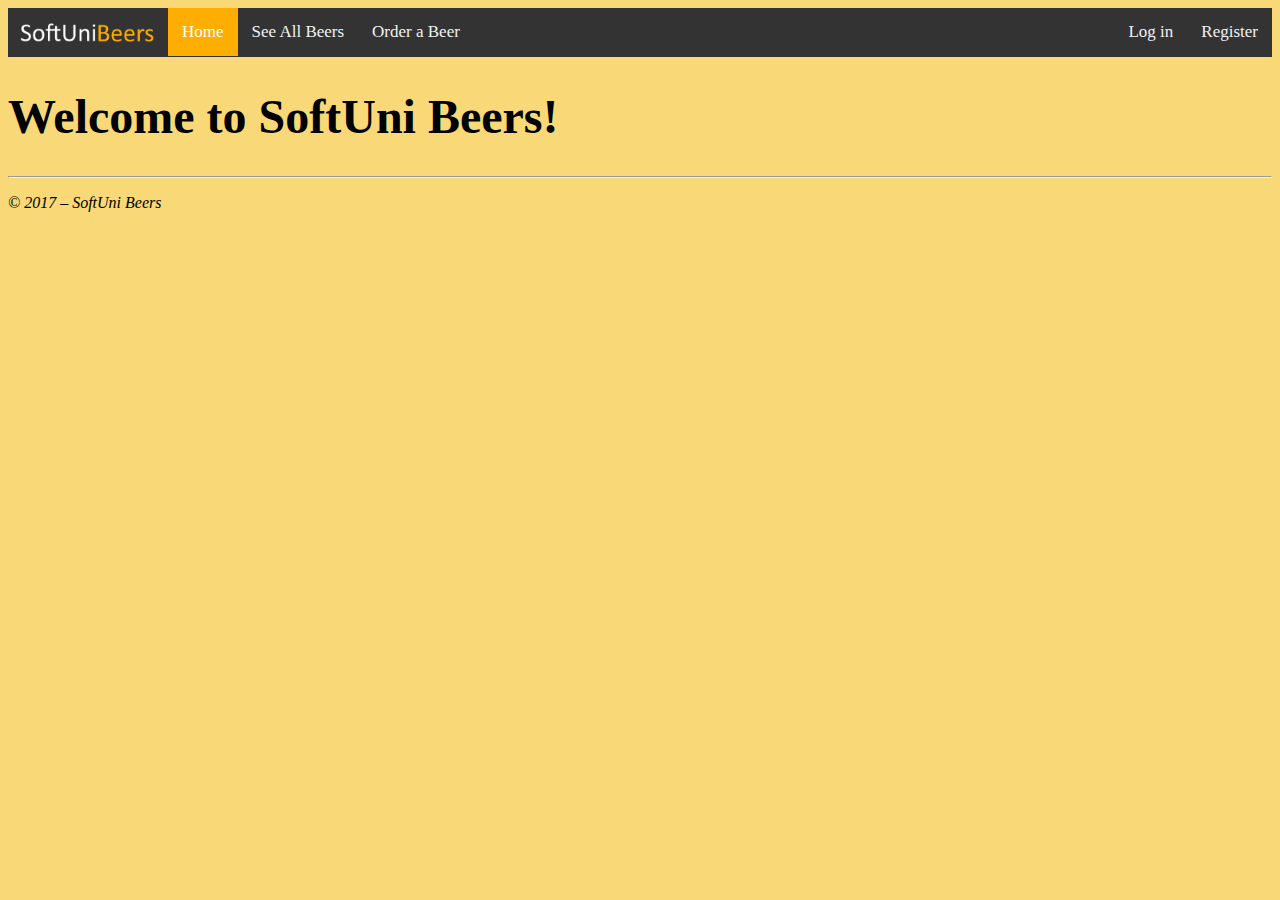
<file: WebDevelopmentBasics/HtmlAndCssExercise/BeerStore/index.html>
﻿<!DOCTYPE html>
<html>
<head>
    <meta charset="utf-8" />
    <link rel="stylesheet" href="style/style.css" />
    <title>SoftUni Beers</title>
</head>
<body>
    <nav>
        <div class="topnav">
            <a class="logo" href="index.html"><img src="images/logo.png" /></a>
            <a class="active" href="index.html">Home</a>
            <a href="all-beers.html">See All Beers</a>
            <a href="order.html">Order a Beer</a>
            <a class="right" href="register.html">Register</a>
            <a class="right" href="login.html">Log in</a>
        </div>
    </nav>

    <main>
        <h1>Welcome to SoftUni <span>Beers</span>!</h1>
    </main>

    <footer>
        <hr />
        <p><em>&copy; 2017 &ndash; SoftUni Beers</em></p>
    </footer>
</body>
</html>
</file>
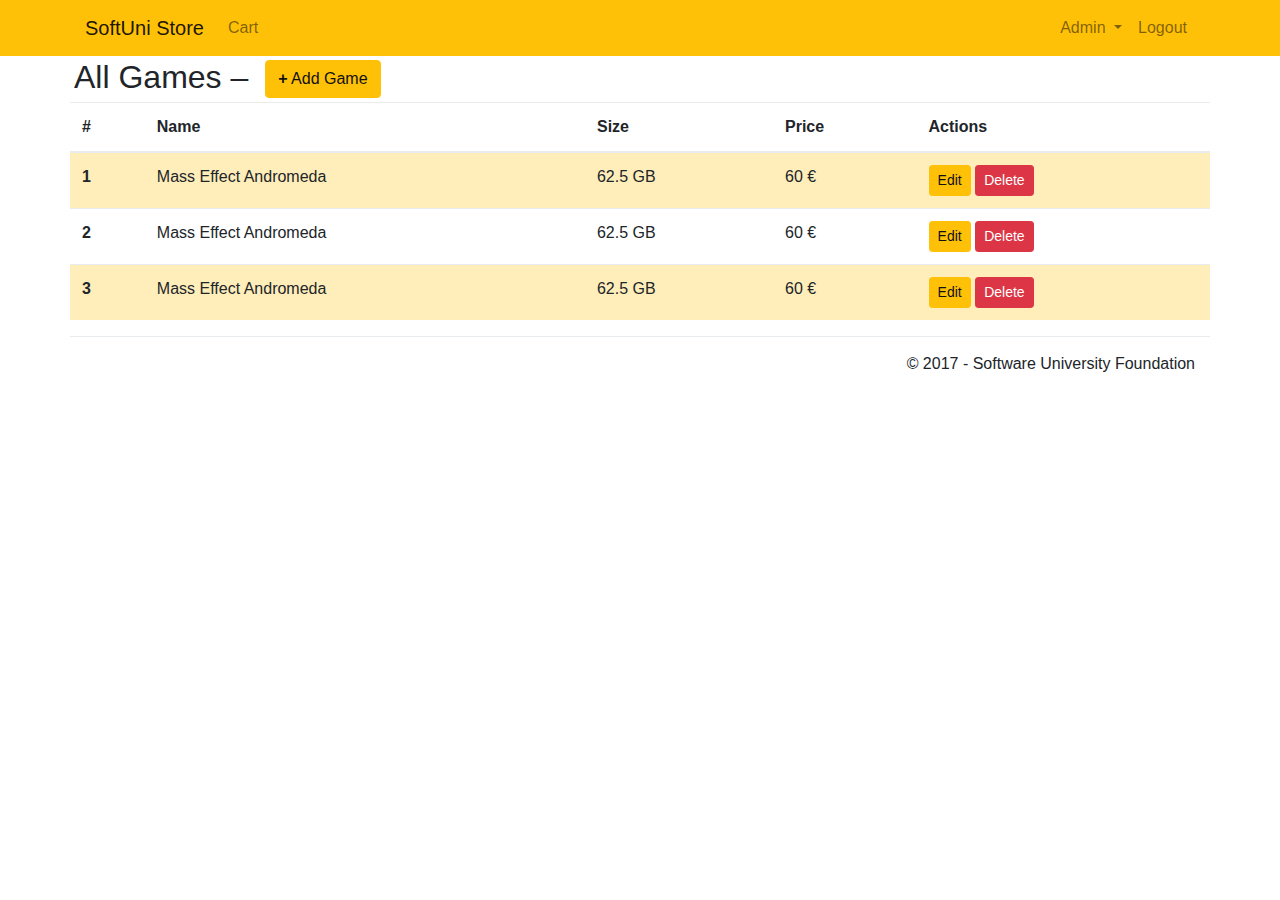
<file: WebDevelopmentBasics/view-examples/admin-games.html>
<!DOCTYPE html>
<html lang="en">
<head>
    <title>Game Store</title>
    <meta charset="UTF-8">
    <link href="css/bootstrap.min.css" rel="stylesheet" type="text/css"/>
</head>
<body>

<header>
    <nav class="navbar navbar-expand-md navbar-light bg-warning">
        <div class="container">
            <a class="navbar-brand" href="#">SoftUni Store</a>
            <button class="navbar-toggler navbar-toggler-right" type="button" data-toggle="collapse"
                    data-target="#navbarSupportedContent" aria-controls="navbarSupportedContent" aria-expanded="false"
                    aria-label="Toggle navigation">
                <span class="navbar-toggler-icon"></span>
            </button>
            
            

            <div class="collapse navbar-collapse" id="navbarSupportedContent">
                <ul class="navbar-nav mr-auto">
                    <li class="nav-item">
                        <a class="nav-link" href="#">Cart</a>
                    </li>
                </ul>
                <ul class="navbar-nav">
                    <li class="nav-item dropdown">
                        <a class="nav-link dropdown-toggle" href="http://example.com" id="AdminDropdownMenuLink"
                           data-toggle="dropdown" aria-haspopup="true" aria-expanded="false">
                            Admin
                        </a>
                        <div class="dropdown-menu" aria-labelledby="navbarDropdownMenuLink">
                            <a class="dropdown-item" href="#">Games</a>
                        </div>
                    </li>

                    <li class="nav-item">
                        <a class="nav-link" href="#">Logout</a>
                    </li>
                </ul>
            </div>

        </div>
    </nav>
</header>
<!--Body of the store-->

<main>
    <div class="container">
        <div class="row">
            <h2 class="m-1">All Games &ndash;&nbsp;</h2> <a href="#" class="btn btn-warning m-1"><strong>+</strong> Add
            Game</a>
            <table class="table table-striped table-hover">
                <thead>
                <tr>
                    <th>#</th>
                    <th>Name</th>
                    <th>Size</th>
                    <th>Price</th>
                    <th>Actions</th>
                </tr>
                </thead>
                <tbody>
                <tr class="table-warning">
                    <th scope="row">1</th>
                    <td>Mass Effect Andromeda</td>
                    <td>62.5 GB</td>
                    <td>60 &euro;</td>
                    <td>
                        <a href="#" class="btn btn-warning btn-sm">Edit</a>
                        <a href="#" class="btn btn-danger btn-sm">Delete</a>
                    </td>
                </tr>
                <tr>
                    <th scope="row">2</th>
                    <td>Mass Effect Andromeda</td>
                    <td>62.5 GB</td>
                    <td>60 &euro;</td>
                    <td>
                        <a href="#" class="btn btn-warning btn-sm">Edit</a>
                        <a href="#" class="btn btn-danger btn-sm">Delete</a>
                    </td>
                </tr>
                <tr class="table-warning">
                    <th scope="row">3</th>
                    <td>Mass Effect Andromeda</td>
                    <td>62.5 GB</td>
                    <td>60 &euro;</td>
                    <td>
                        <a href="#" class="btn btn-warning btn-sm">Edit</a>
                        <a href="#" class="btn btn-danger btn-sm">Delete</a>
                    </td>
                </tr>
                </tbody>
            </table>

        </div>
    </div>
</main>


<!--Footer-->
<footer>
    <div class="container modal-footer">
        <p>&copy; 2017 - Software University Foundation</p>
    </div>
</footer>

<script src="scripts/jquery-3.1.1.min.js"></script>

<script src="js/bootstrap.min.js"></script>
</body>
</html>
</file>
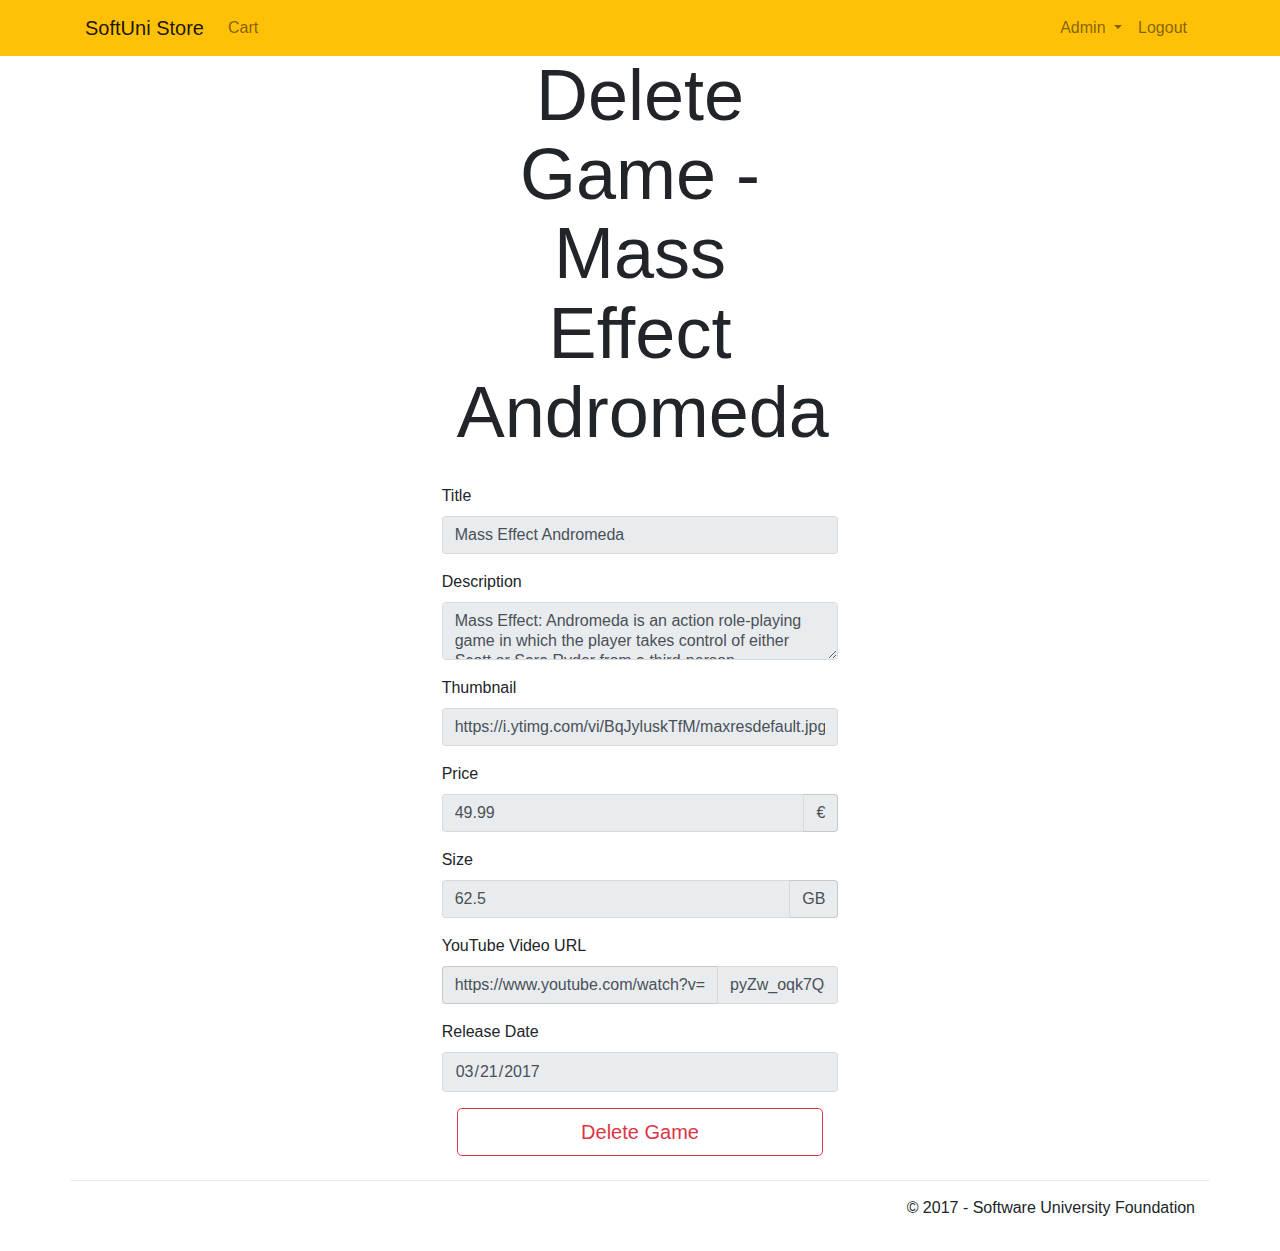
<file: WebDevelopmentBasics/view-examples/delete-game.html>
<!DOCTYPE html>
<html lang="en">
<head>
    <title>Game Store</title>
    <meta charset="UTF-8">
    <link href="css/bootstrap.min.css" rel="stylesheet" type="text/css"/>
</head>
<body>

<header>
    <nav class="navbar navbar-expand-md navbar-light bg-warning">
        <div class="container">
            <a class="navbar-brand" href="#">SoftUni Store</a>
            <button class="navbar-toggler navbar-toggler-right" type="button" data-toggle="collapse"
                    data-target="#navbarSupportedContent" aria-controls="navbarSupportedContent" aria-expanded="false"
                    aria-label="Toggle navigation">
                <span class="navbar-toggler-icon"></span>
            </button>           

            <div class="collapse navbar-collapse" id="navbarSupportedContent">
                <ul class="navbar-nav mr-auto">
                    <li class="nav-item">
                        <a class="nav-link" href="#">Cart</a>
                    </li>
                </ul>
                <ul class="navbar-nav">
                    <li class="nav-item dropdown">
                        <a class="nav-link dropdown-toggle" href="http://example.com" id="AdminDropdownMenuLink"
                           data-toggle="dropdown" aria-haspopup="true" aria-expanded="false">
                            Admin
                        </a>
                        <div class="dropdown-menu" aria-labelledby="navbarDropdownMenuLink">
                            <a class="dropdown-item" href="#">Games</a>
                        </div>
                    </li>

                    <li class="nav-item">
                        <a class="nav-link" href="#">Logout</a>
                    </li>
                </ul>
            </div>

        </div>
    </nav>
</header>

<!--Body of the store-->
<main class="col-4 ml-auto mr-auto text-center">
    <div class="container">
        <div class="row">
            <div class="col-12">
                <div class="text-center"><h1 class="display-3">Delete Game - Mass Effect Andromeda</h1></div>
                <br/>
                <form>
                    <div class="form-group row">
                        <label class="form-control-label">Title</label>
                        <input pattern="[A-Z].{3,100}" class="form-control"
                               placeholder="Enter Game Title" value="Mass Effect Andromeda" disabled/>
                    </div>

                    <div class="form-group row">
                        <label class="form-control-label">Description</label>
                        <textarea class="form-control" placeholder="Enter Game Description" minlength="20" disabled>Mass Effect: Andromeda is an action role-playing game in which the player takes control of either Scott or Sara Ryder from a third-person perspective.</textarea>
                    </div>

                    <div class="form-group row">
                        <label class="form-control-label">Thumbnail</label>
                        <input type="url" class="form-control" placeholder="Enter URL to Image" value="https://i.ytimg.com/vi/BqJyluskTfM/maxresdefault.jpg" disabled/>
                    </div>

                    <div class="form-group row">
                        <label class="form-control-label">Price</label>
                        <div class="input-group">

                            <input step="0.01" min="0" class="form-control" placeholder="Enter Price" value="49.99" disabled/>
                            <span class="input-group-addon">&euro;</span>
                        </div>
                    </div>

                    <div class="form-group row">
                        <label class="form-control-label">Size</label>
                        <div class="input-group">

                            <input step="0.1" min="0" class="form-control" placeholder="Enter Size" value="62.5" disabled/>
                            <span class="input-group-addon">GB</span>
                        </div>
                    </div>

                    <div class="form-group row">
                        <label class="form-control-label">YouTube Video URL</label>
                        <div class="input-group">
                            <span class="input-group-addon">https://www.youtube.com/watch?v=</span>
                            <input class="form-control" minlength="11" maxlength="11" value="pyZw_oqk7Q8" disabled/>
                        </div>
                    </div>

                    <div class="form-group row">
                        <label class="form-control-label">Release Date</label>
                        <input type="date" class="form-control" placeholder="yyyy-MM-dd" value="2017-03-21" disabled/>
                    </div>

                    <input type="submit" class="btn btn-outline-danger btn-lg btn-block"
                           value="Delete Game"/>
                </form>
                <br/>
            </div>
        </div>
    </div>
</main>

<!--Footer-->
<footer>
    <div class="container modal-footer">
        <p>&copy; 2017 - Software University Foundation</p>
    </div>
</footer>

<script src="scripts/jquery-3.1.1.min.js"></script>
<script src="js/bootstrap.min.js"></script>
</body>
</html>
</file>
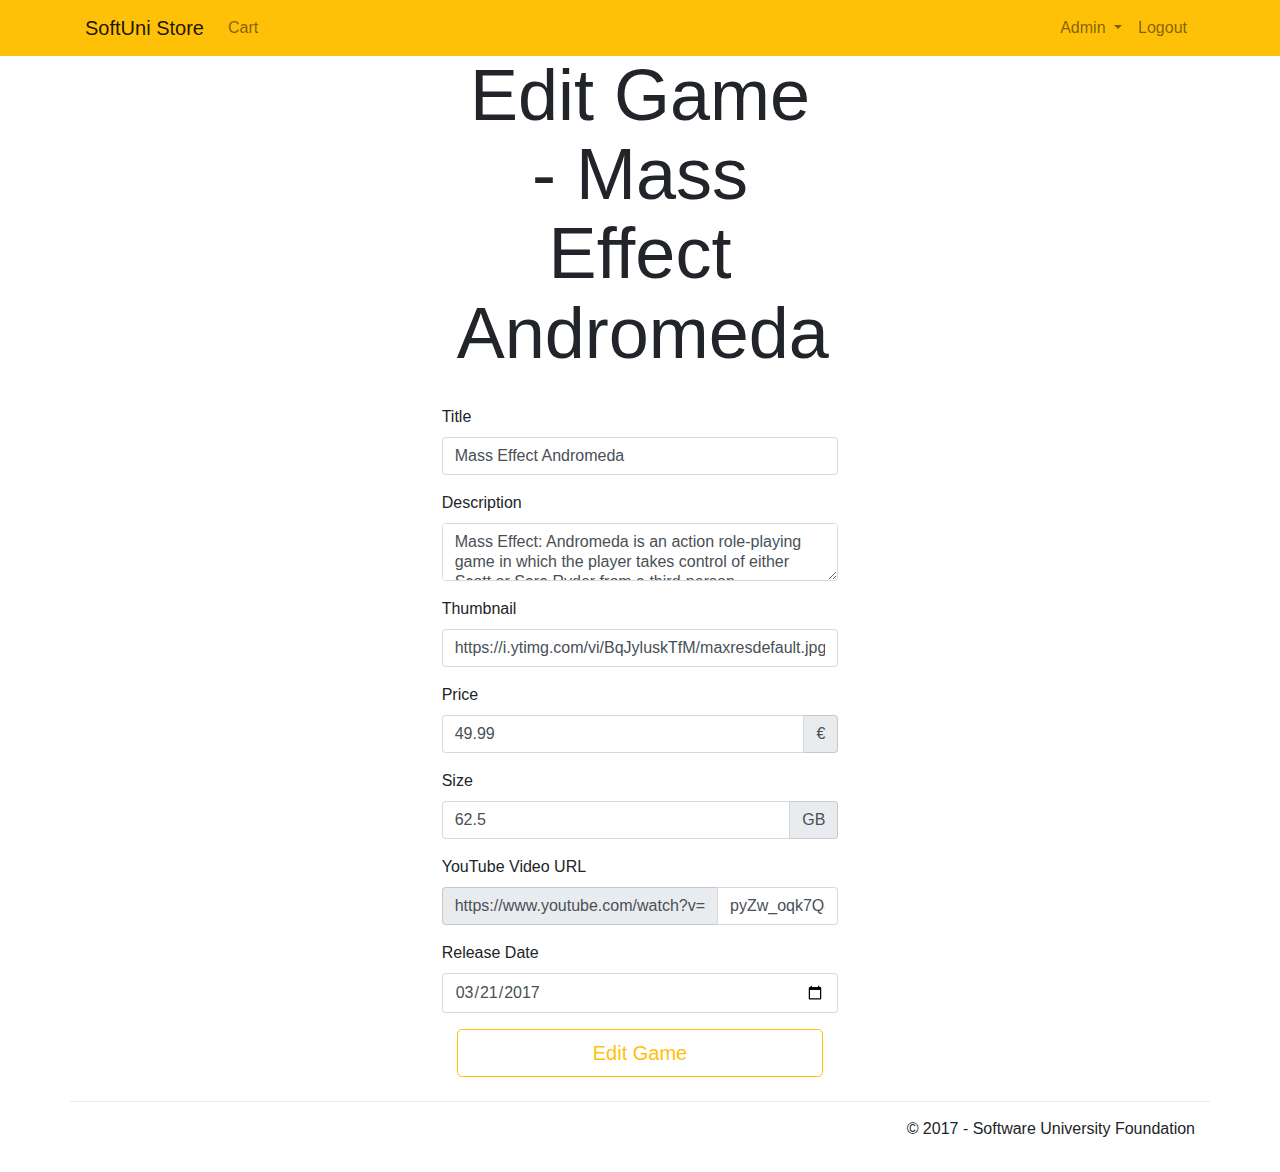
<file: WebDevelopmentBasics/view-examples/edit-game.html>
<!DOCTYPE html>
<html lang="en">
<head>
    <title>Game Store</title>
    <meta charset="UTF-8">
    <link href="css/bootstrap.min.css" rel="stylesheet" type="text/css"/>
</head>
<body>

<header>
    <nav class="navbar navbar-expand-md navbar-light bg-warning">
        <div class="container">
            <a class="navbar-brand" href="#">SoftUni Store</a>
            <button class="navbar-toggler navbar-toggler-right" type="button" data-toggle="collapse"
                    data-target="#navbarSupportedContent" aria-controls="navbarSupportedContent" aria-expanded="false"
                    aria-label="Toggle navigation">
                <span class="navbar-toggler-icon"></span>
            </button>
            

            <div class="collapse navbar-collapse" id="navbarSupportedContent">
                <ul class="navbar-nav mr-auto">
                    <li class="nav-item">
                        <a class="nav-link" href="#">Cart</a>
                    </li>
                </ul>
                <ul class="navbar-nav">
                    <li class="nav-item dropdown">
                        <a class="nav-link dropdown-toggle" href="http://example.com" id="AdminDropdownMenuLink"
                           data-toggle="dropdown" aria-haspopup="true" aria-expanded="false">
                            Admin
                        </a>
                        <div class="dropdown-menu" aria-labelledby="navbarDropdownMenuLink">
                            <a class="dropdown-item" href="#">Games</a>
                        </div>
                    </li>

                    <li class="nav-item">
                        <a class="nav-link" href="#">Logout</a>
                    </li>
                </ul>
            </div>

        </div>
    </nav>
</header>

<!--Body of the store-->
<main class="col-4 ml-auto mr-auto text-center">
    <div class="container">
        <div class="row">
            <div class="col-12">
                <div class="text-center"><h1 class="display-3">Edit Game - Mass Effect Andromeda</h1></div>
                <br/>
                <form>
                    <div class="form-group row">
                        <label class="form-control-label">Title</label>
                        <input pattern="[A-Z].{3,100}" class="form-control"
                               placeholder="Enter Game Title" value="Mass Effect Andromeda"/>
                    </div>

                    <div class="form-group row">
                        <label class="form-control-label">Description</label>
                        <textarea class="form-control" placeholder="Enter Game Description" minlength="20">Mass Effect: Andromeda is an action role-playing game in which the player takes control of either Scott or Sara Ryder from a third-person perspective.</textarea>
                    </div>

                    <div class="form-group row">
                        <label class="form-control-label">Thumbnail</label>
                        <input type="url" class="form-control" placeholder="Enter URL to Image" value="https://i.ytimg.com/vi/BqJyluskTfM/maxresdefault.jpg"/>
                    </div>

                    <div class="form-group row">
                        <label class="form-control-label">Price</label>
                        <div class="input-group">

                            <input step="0.01" min="0" class="form-control" placeholder="Enter Price" value="49.99"/>
                            <span class="input-group-addon">&euro;</span>
                        </div>
                    </div>

                    <div class="form-group row">
                        <label class="form-control-label">Size</label>
                        <div class="input-group">

                            <input step="0.1" min="0" class="form-control" placeholder="Enter Size" value="62.5"/>
                            <span class="input-group-addon">GB</span>
                        </div>
                    </div>

                    <div class="form-group row">
                        <label class="form-control-label">YouTube Video URL</label>
                        <div class="input-group">
                            <span class="input-group-addon">https://www.youtube.com/watch?v=</span>
                            <input class="form-control" minlength="11" maxlength="11" value="pyZw_oqk7Q8"/>
                        </div>
                    </div>

                    <div class="form-group row">
                        <label class="form-control-label">Release Date</label>
                        <input type="date" class="form-control" placeholder="yyyy-MM-dd" value="2017-03-21"/>
                    </div>

                    <input type="submit" class="btn btn-outline-warning btn-lg btn-block"
                           value="Edit Game"/>
                </form>
                <br/>
            </div>
        </div>
    </div>
</main>

<!--Footer-->
<footer>
    <div class="container modal-footer">
        <p>&copy; 2017 - Software University Foundation</p>
    </div>
</footer>

<script src="scripts/jquery-3.1.1.min.js"></script>
<script src="js/bootstrap.min.js"></script>
</body>
</html>
</file>
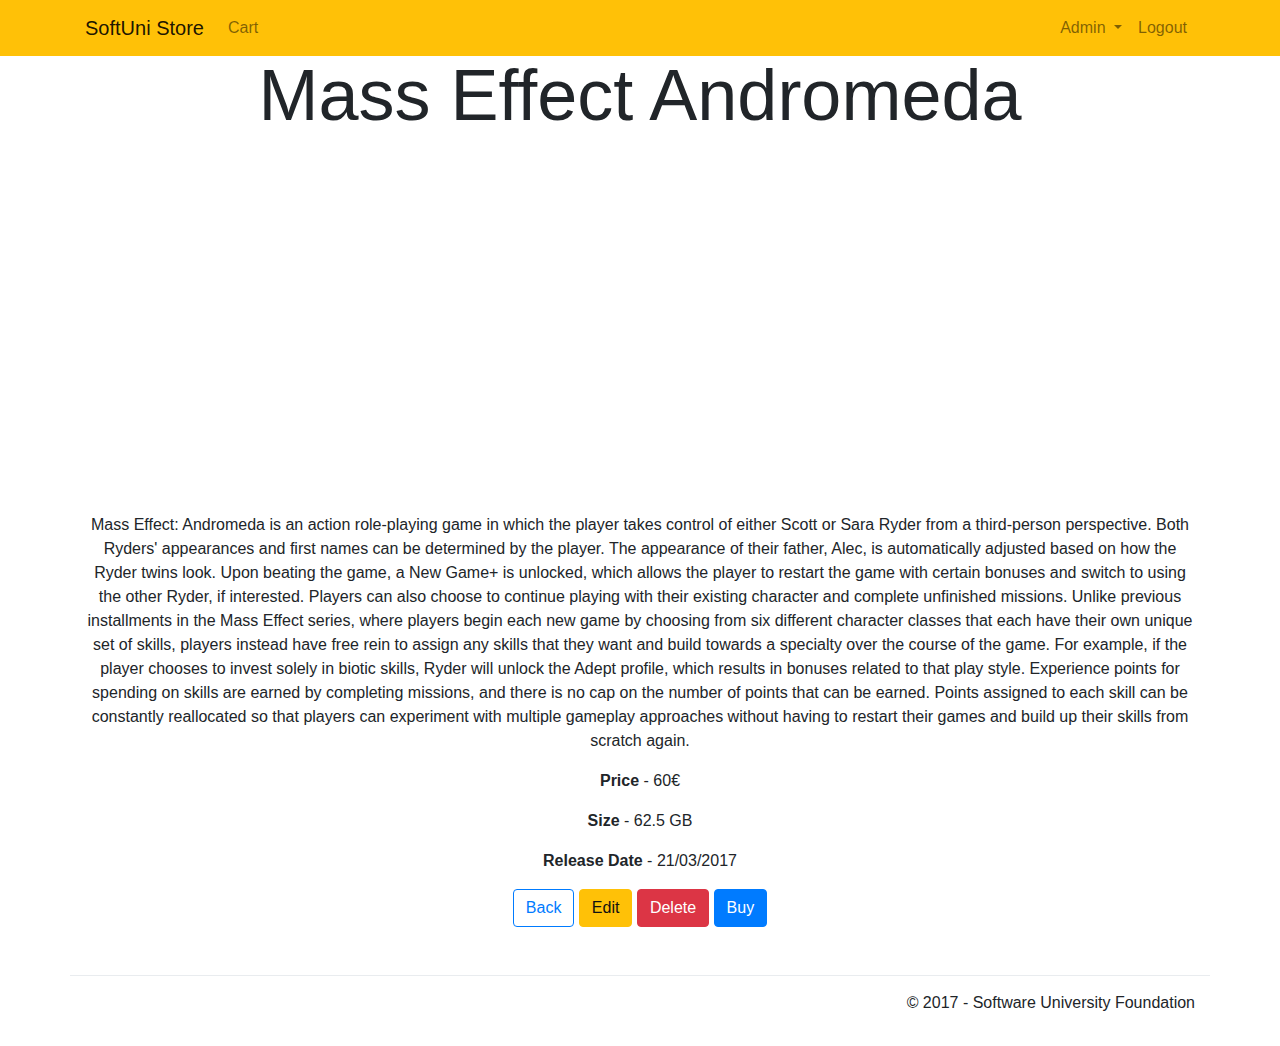
<file: WebDevelopmentBasics/view-examples/game-details.html>
<!DOCTYPE html>
<html lang="en">
<head>
    <title>Game Store</title>
    <meta charset="UTF-8">
    <link href="css/bootstrap.min.css" rel="stylesheet" type="text/css"/>
</head>
<body>

<header>
    <nav class="navbar navbar-expand-md navbar-light bg-warning">
        <div class="container">
            <a class="navbar-brand" href="#">SoftUni Store</a>
            <button class="navbar-toggler navbar-toggler-right" type="button" data-toggle="collapse"
                    data-target="#navbarSupportedContent" aria-controls="navbarSupportedContent" aria-expanded="false"
                    aria-label="Toggle navigation">
                <span class="navbar-toggler-icon"></span>
            </button>

            <div class="collapse navbar-collapse" id="navbarSupportedContent">
                <ul class="navbar-nav mr-auto">
                    <li class="nav-item">
                        <a class="nav-link" href="#">Cart</a>
                    </li>
                </ul>
                <ul class="navbar-nav">
                    <li class="nav-item dropdown">
                        <a class="nav-link dropdown-toggle" href="http://example.com" id="AdminDropdownMenuLink"
                           data-toggle="dropdown" aria-haspopup="true" aria-expanded="false">
                            Admin
                        </a>
                        <div class="dropdown-menu" aria-labelledby="navbarDropdownMenuLink">
                            <a class="dropdown-item" href="#">Games</a>
                        </div>
                    </li>

                    <li class="nav-item">
                        <a class="nav-link" href="#">Logout</a>
                    </li>
                </ul>
            </div>

        </div>
    </nav>
</header>

<!--Body of the store-->
<main>
    <div class="container">
        <div class="row">
            <div class="col-12 text-center">

                <h1 class="display-3">Mass Effect Andromeda</h1>
                <br/>

                <iframe width="560" height="315" src="https://www.youtube.com/embed/{YouTube Id}" frameborder="0"
                        allowfullscreen></iframe>

                <br/>
                <br/>

                <p>Mass Effect: Andromeda is an action role-playing game in which the player takes control of either
                    Scott or Sara Ryder from a third-person perspective. Both Ryders' appearances and first names can be
                    determined by the player. The appearance of their father, Alec, is automatically adjusted based on
                    how the Ryder twins look. Upon beating the game, a New Game+ is unlocked, which allows the player to
                    restart the game with certain bonuses and switch to using the other Ryder, if interested. Players
                    can also choose to continue playing with their existing character and complete unfinished missions.

                    Unlike previous installments in the Mass Effect series, where players begin each new game by
                    choosing from six different character classes that each have their own unique set of skills, players
                    instead have free rein to assign any skills that they want and build towards a specialty over the
                    course of the game. For example, if the player chooses to invest solely in biotic skills, Ryder will
                    unlock the Adept profile, which results in bonuses related to that play style. Experience points for
                    spending on skills are earned by completing missions, and there is no cap on the number of points
                    that can be earned. Points assigned to each skill can be constantly reallocated so that players can
                    experiment with multiple gameplay approaches without having to restart their games and build up
                    their skills from scratch again.</p>

                <p><strong>Price</strong> - 60&euro;</p>
                <p><strong>Size</strong> - 62.5 GB</p>
                <p><strong>Release Date</strong> - 21/03/2017</p>

                <a class="btn btn-outline-primary" href="#">Back</a>
                <a class="btn btn-warning" href="#">Edit</a>
                <a class="btn btn-danger" href="#">Delete</a>
                <a class="btn btn-primary" href="#">Buy</a>

                <br/>
                <br/>

            </div>
        </div>
    </div>
</main>
<br/>

<!--Footer-->
<footer>
    <div class="container modal-footer">
        <p>&copy; 2017 - Software University Foundation</p>
    </div>
</footer>

<script src="scripts/jquery-3.1.1.min.js"></script>
<script src="js/bootstrap.min.js"></script>
</body>
</html>
</file>
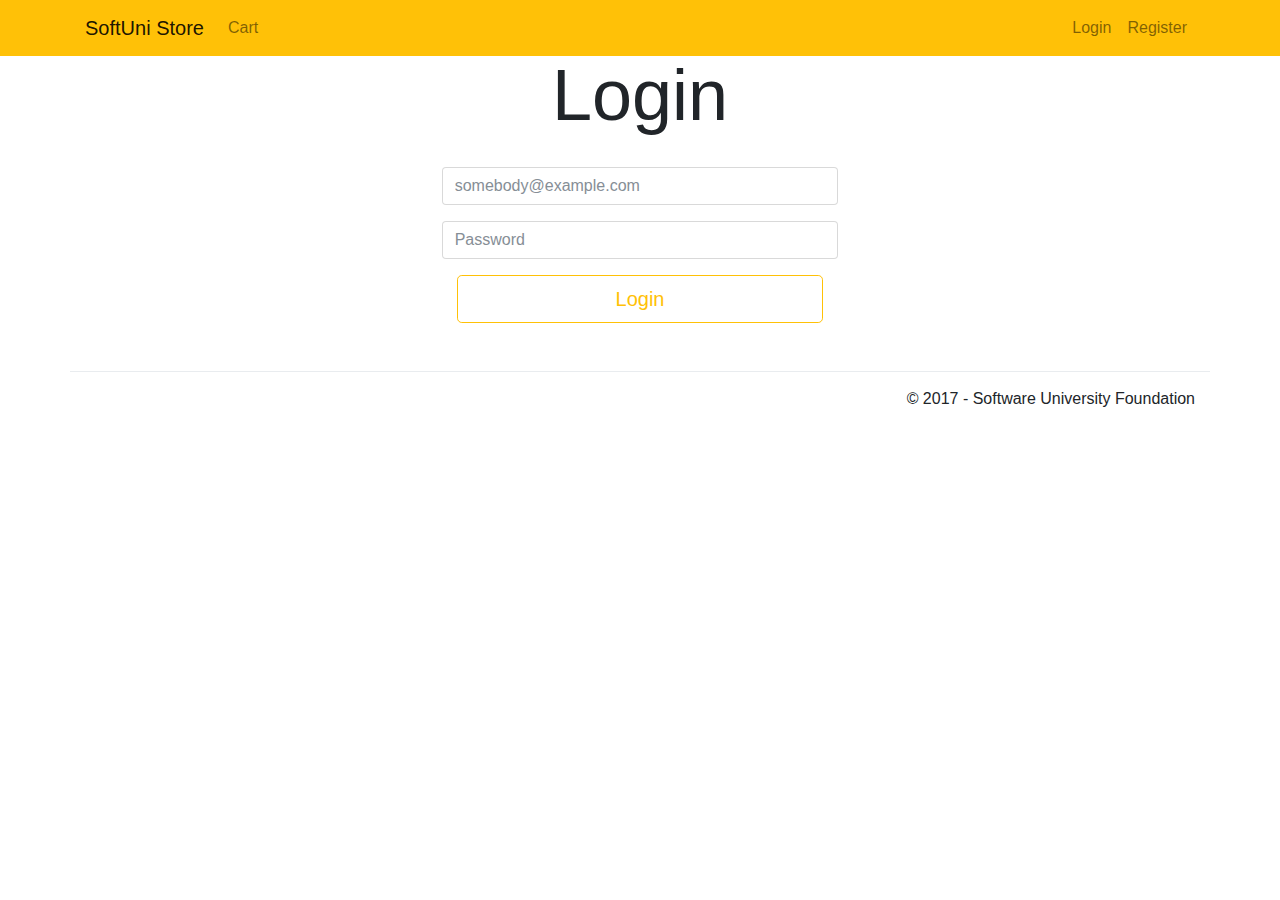
<file: WebDevelopmentBasics/view-examples/login.html>
<!DOCTYPE html>
<html lang="en">
<head>
    <title>Game Store</title>
    <meta charset="UTF-8">
    <link href="css/bootstrap.min.css" rel="stylesheet" type="text/css"/>
</head>
<body>

<header>
    <nav class="navbar navbar-expand-md navbar-light bg-warning">
        <div class="container">
            <a class="navbar-brand" href="#">SoftUni Store</a>
            <button class="navbar-toggler navbar-toggler-right" type="button" data-toggle="collapse"
                    data-target="#navbarSupportedContent" aria-controls="navbarSupportedContent" aria-expanded="false"
                    aria-label="Toggle navigation">
                <span class="navbar-toggler-icon"></span>
            </button>

            <div class="collapse navbar-collapse" id="navbarSupportedContent">
                <ul class="navbar-nav mr-auto">
                    <li class="nav-item">
                        <a class="nav-link" href="#">Cart</a>
                    </li>
                </ul>
                <ul class="navbar-nav">
                    <li class="nav-item">
                        <a class="nav-link" href="#">Login</a>
                    </li>
                    <li class="nav-item">
                        <a class="nav-link" href="#">Register</a>
                    </li>
                </ul>
            </div>

        </div>
    </nav>
</header>

<main class="col-4 ml-auto mr-auto text-center">
    <div class="container">
        <div class="row">
            <div class="col-12">
                <div class="text-center"><h1 class="display-3">Login</h1></div>
                <br/>
                <form>
                    <div class="form-group row">
                        <label class="sr-only">Email</label>
                        <input class="form-control" placeholder="somebody@example.com"/>
                    </div>
                    <div class="form-group row">
                        <label class="sr-only">Password</label>
                        <input class="form-control" placeholder="Password"/>
                    </div>

                    <input type="submit" class="btn btn-outline-warning btn-lg btn-block"
                           value="Login"/>
                </form>
                <br/>
            </div>
        </div>
    </div>
</main>
<br/>

<!--Footer-->
<footer>
    <div class="container modal-footer">
        <p>&copy; 2017 - Software University Foundation</p>
    </div>
</footer>

<script src="scripts/jquery-3.1.1.min.js"></script>
<script src="js/bootstrap.min.js"></script>
</body>
</html>
</file>
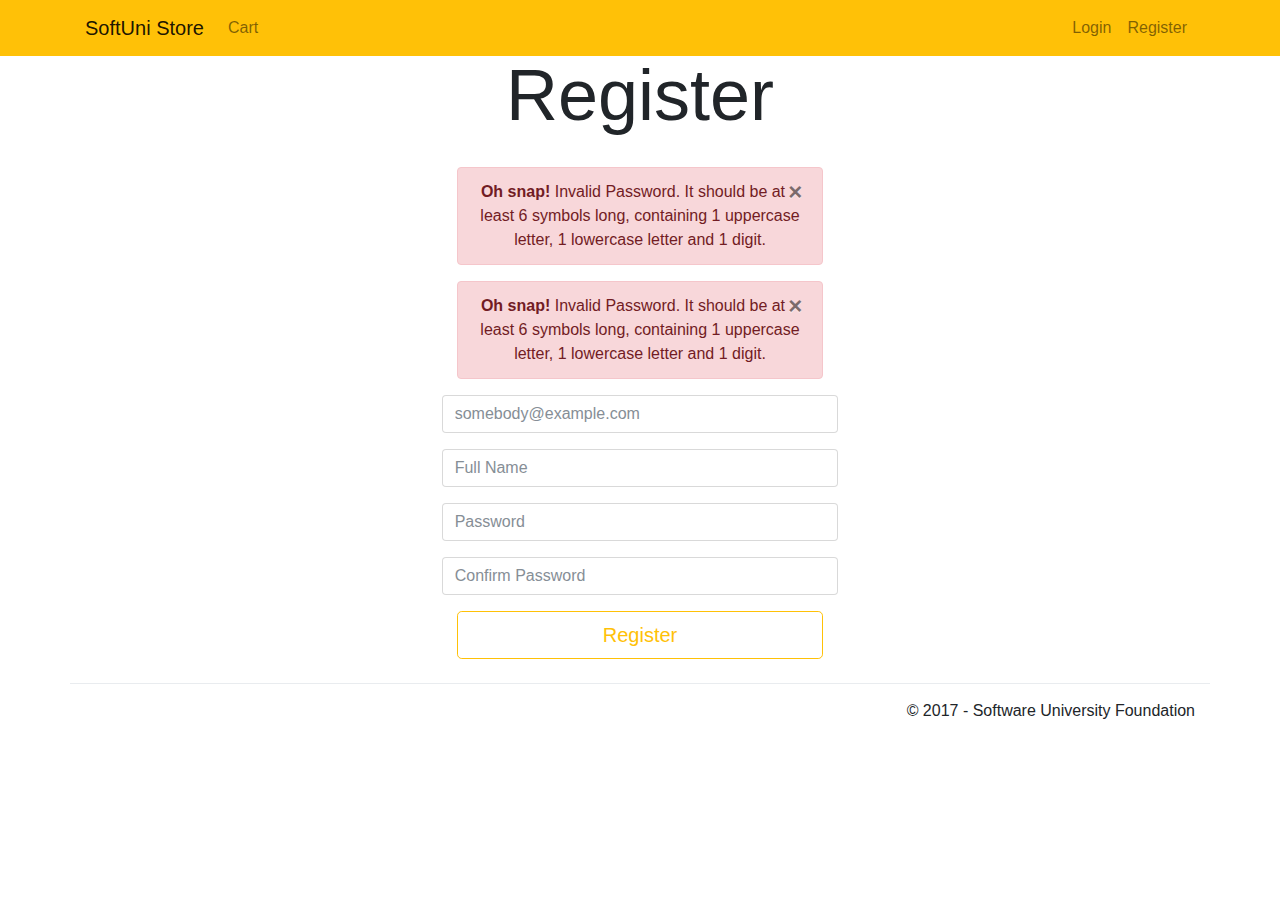
<file: WebDevelopmentBasics/view-examples/register-errors.html>
<!DOCTYPE html>
<html lang="en">
<head>
    <title>Game Store</title>
    <meta charset="UTF-8">
    <link href="css/bootstrap.min.css" rel="stylesheet" type="text/css"/>
</head>
<body>

<header>
    <nav class="navbar navbar-expand-md navbar-light bg-warning">
        <div class="container">
            <a class="navbar-brand" href="#">SoftUni Store</a>
            <button class="navbar-toggler navbar-toggler-right" type="button" data-toggle="collapse"
                    data-target="#navbarSupportedContent" aria-controls="navbarSupportedContent" aria-expanded="false"
                    aria-label="Toggle navigation">
                <span class="navbar-toggler-icon"></span>
            </button>

            <div class="collapse navbar-collapse" id="navbarSupportedContent">
                <ul class="navbar-nav mr-auto">
                    <li class="nav-item">
                        <a class="nav-link" href="#">Cart</a>
                    </li>
                </ul>
                <ul class="navbar-nav">
                    <li class="nav-item">
                        <a class="nav-link" href="#">Login</a>
                    </li>
                    <li class="nav-item">
                        <a class="nav-link" href="#">Register</a>
                    </li>
                </ul>
            </div>

        </div>
    </nav>
</header>

<main class="col-4 ml-auto mr-auto text-center">
    <div class="container">
        <div class="row">
            <div class="col-12">
                <div class="text-center"><h1 class="display-3">Register</h1></div>
                <br/>
                <div class="alert alert-danger" role="alert">
                    <button type="button" class="close" data-dismiss="alert" aria-label="Close">
                        <span aria-hidden="true">&times;</span>
                    </button>
                    <strong>Oh snap!</strong> Invalid Password. It should be at least 6 symbols long, containing 1 uppercase letter, 1 lowercase letter and 1 digit.
                </div>
                <div class="alert alert-danger" role="alert">
                    <button type="button" class="close" data-dismiss="alert" aria-label="Close">
                        <span aria-hidden="true">&times;</span>
                    </button>
                    <strong>Oh snap!</strong> Invalid Password. It should be at least 6 symbols long, containing 1 uppercase letter, 1 lowercase letter and 1 digit.
                </div>
                <form>

                    <div class="form-group row">
                        <label class="sr-only">Email</label>
                        <input class="form-control" placeholder="somebody@example.com"/>
                    </div>

                    <div class="form-group row">
                        <label class="sr-only">Full Name</label>
                        <input pattern="^[a-zA-Z -.]+$" class="form-control" placeholder="Full Name"/>
                    </div>

                    <div class="form-group row">
                        <label class="sr-only">Password</label>
                        <input pattern="(?=.*\d)(?=.*[a-z])(?=.*[A-Z]).{6,}" class="form-control" placeholder="Password"/>
                    </div>

                    <div class="form-group row">
                        <label class="sr-only">Confirm Password</label>
                        <input pattern="(?=.*\d)(?=.*[a-z])(?=.*[A-Z]).{6,}" class="form-control" placeholder="Confirm Password"/>
                    </div>

                    <input type="submit" class="btn btn-outline-warning btn-lg btn-block"
                           value="Register"/>
                </form>
                <br/>
            </div>
        </div>
    </div>
</main>

<!--Footer-->
<footer>
    <div class="container modal-footer">
        <p>&copy; 2017 - Software University Foundation</p>
    </div>
</footer>

<script src="scripts/jquery-3.1.1.min.js"></script>
<script src="js/bootstrap.min.js"></script>
</body>
</html>
</file>
<file: WebDevelopmentBasics/HtmlAndCssExercise/BeerStore/style/style.css>
﻿body {
    background-color: #F9D977;
    font-family: Calibri;
}

.topnav{
    background-color: #333;
    overflow: hidden;
}

.topnav a {
    float: left;
    display: block;
    color: #F2F2F2;
    text-align: center;
    padding: 14px;
    text-decoration: none;
    font-size: 17px;
}

.topnav a.logo {
    padding: 0px;
    padding-top: 4px;
}

.topnav a.right {
    float: right;
}

.topnav a:hover {
    background-color: #ddd;
    color: black;
}

.topnav a.active {
    background-color: #FEAE00;
    color: white;
}

main h1 {
    font-size: 48px;
}

main table {
    width: 100%;
    border: 1px solid #FEAE00;
    border-spacing: 0px;
}

main th, td {
    width: 25%;
    padding: 15px;
    text-align: left;
}

main td {
    vertical-align: bottom;
}

main th {
    background-color: #FEAE00;
    color: white;
}

main table img {
    width: 100px;
    height: auto;
}

main tr:nth-child(even) {
    background-color: white;
}
</file>
